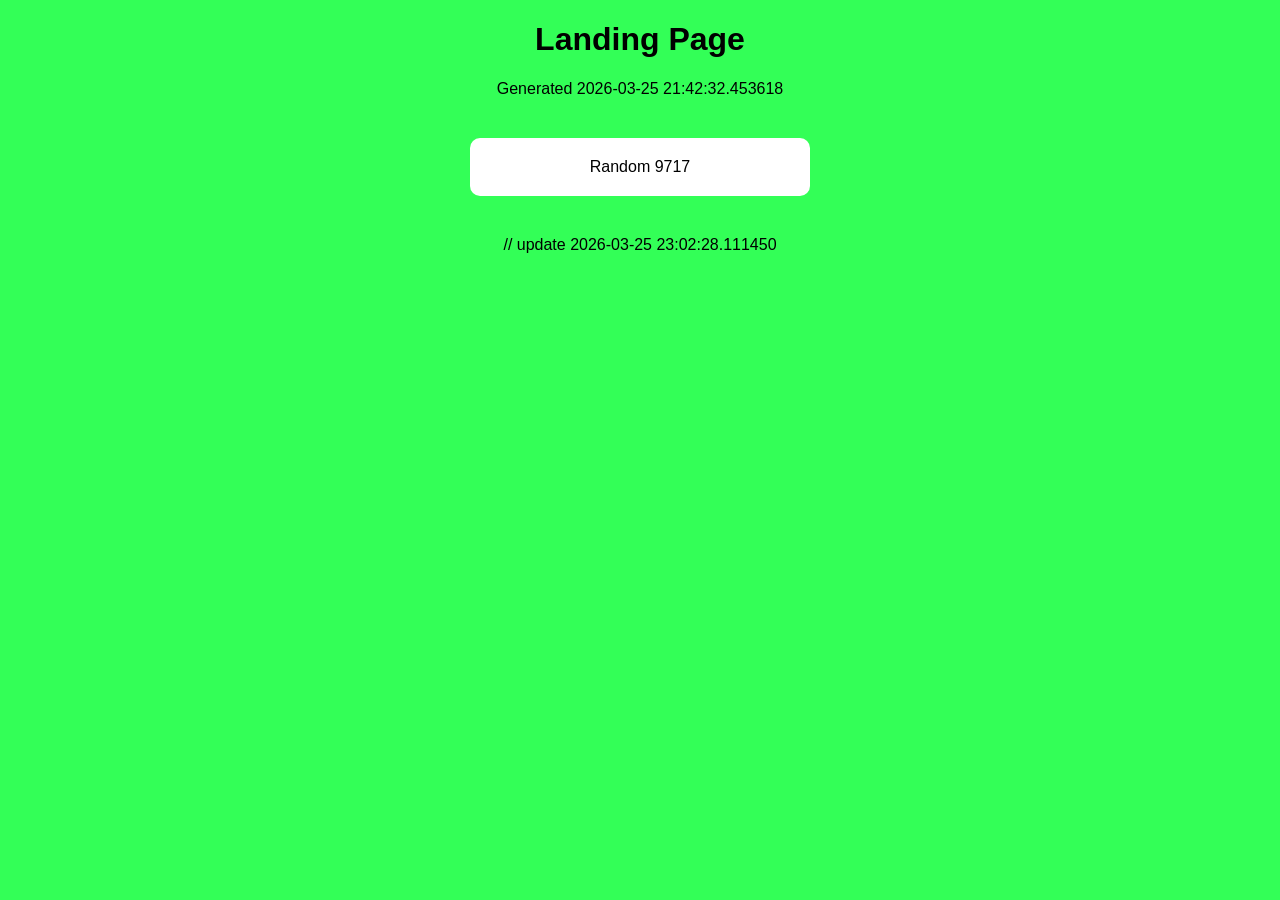
<file: index.html>
<!DOCTYPE html>
<html>
<head>

<title>Landing Page</title>

<style>
body {
background:#33ff57;
font-family:Arial;
text-align:center;
}

.card {
background:white;
width:300px;
margin:40px auto;
padding:20px;
border-radius:10px;
}

</style>

</head>

<body>

<h1>Landing Page</h1>

<p>Generated 2026-03-25 21:42:32.453618</p>

<div class="card">
Random 9717
</div>

</body>
</html>

// update 2026-03-25 23:02:28.111450
</file>
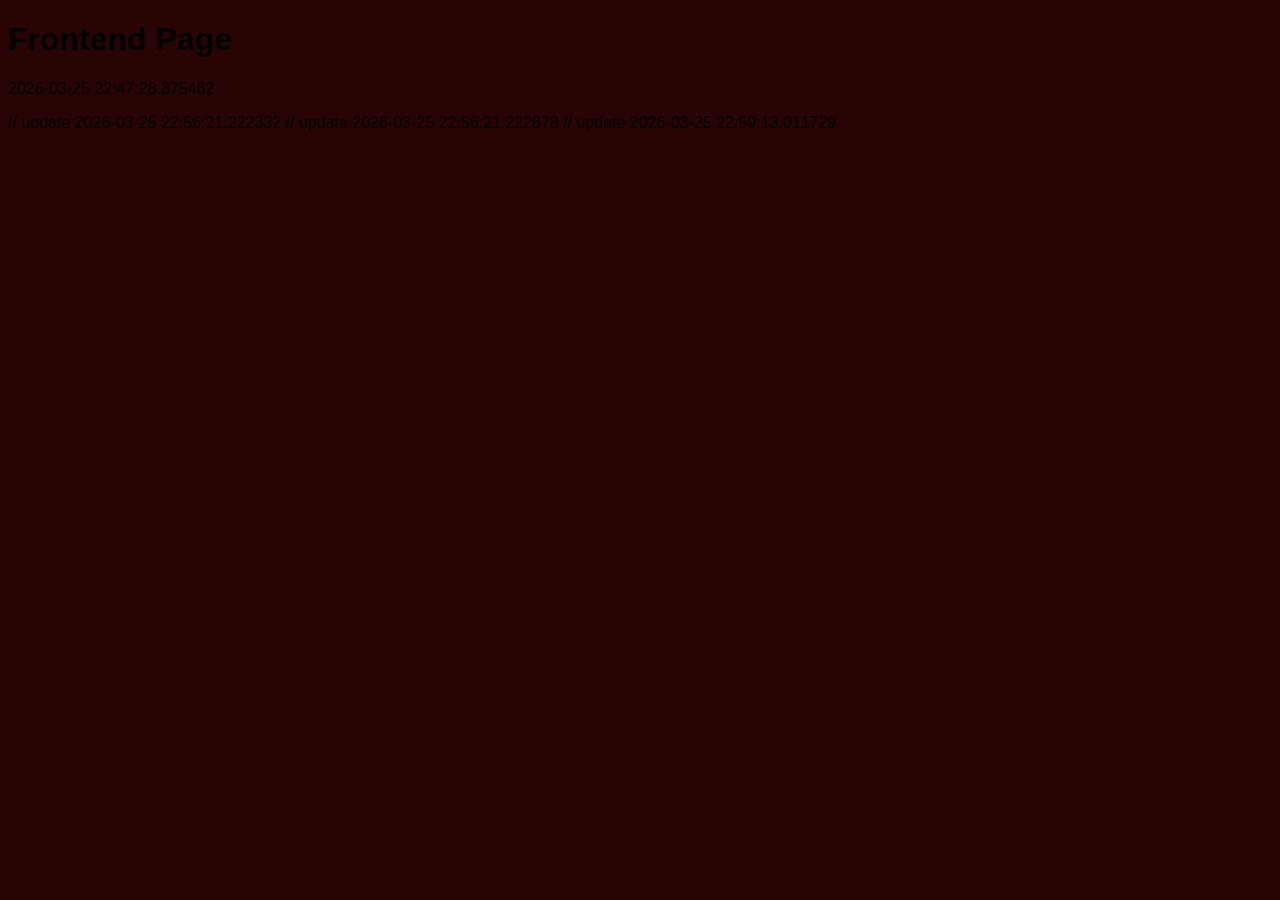
<file: about.html>
<!DOCTYPE html>
<html>
<head>
<title>Page</title>
<link rel="stylesheet" href="style.css">
<script src="app.js"></script>
</head>
<body>

<h1>Frontend Page</h1>

<p>2026-03-25 22:47:28.375462</p>

</body>
</html>

// update 2026-03-25 22:56:21.222332

// update 2026-03-25 22:56:21.222878

// update 2026-03-25 22:59:13.011729
</file>
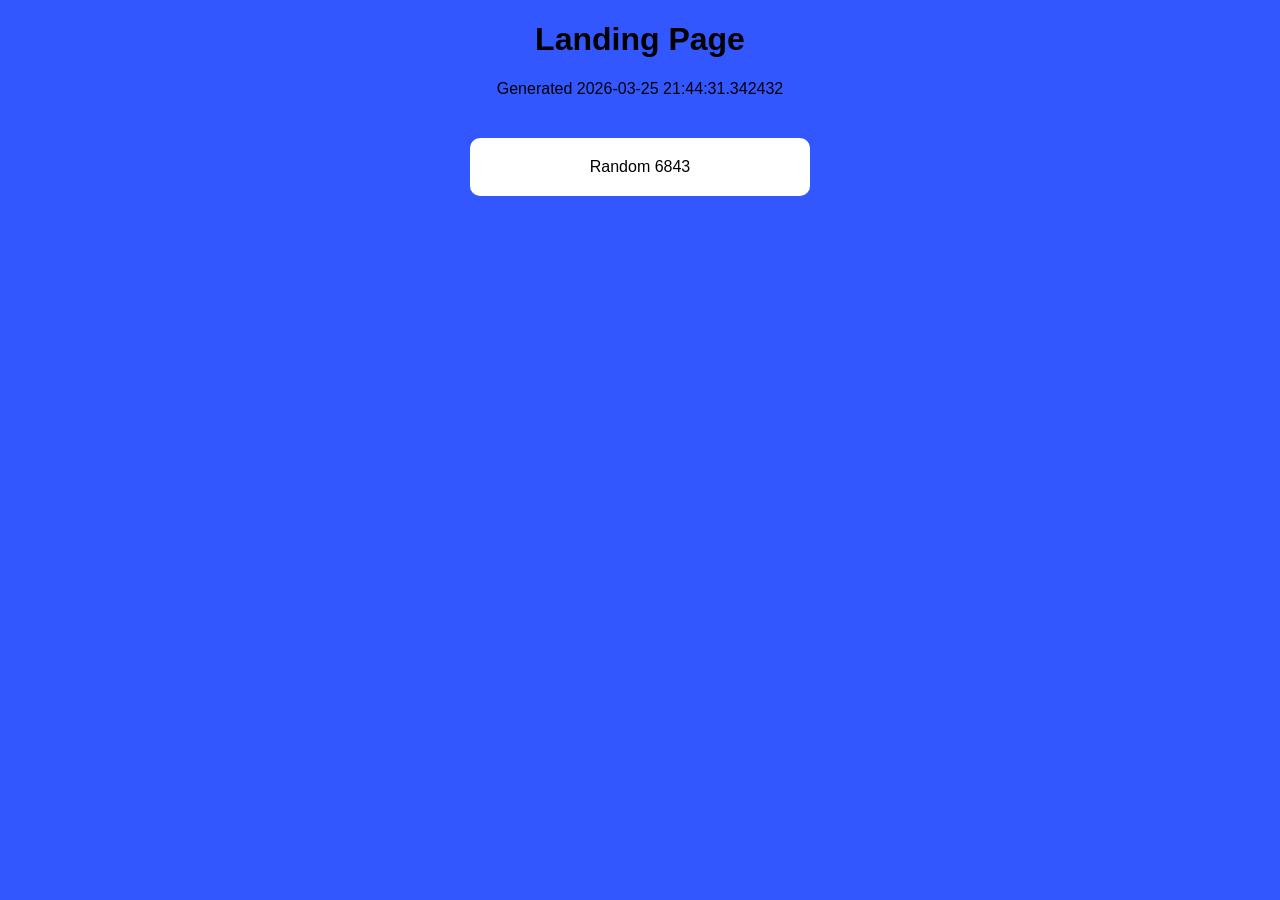
<file: components.html>
<!DOCTYPE html>
<html>
<head>

<title>Landing Page</title>

<style>
body {
background:#3357ff;
font-family:Arial;
text-align:center;
}

.card {
background:white;
width:300px;
margin:40px auto;
padding:20px;
border-radius:10px;
}

</style>

</head>

<body>

<h1>Landing Page</h1>

<p>Generated 2026-03-25 21:44:31.342432</p>

<div class="card">
Random 6843
</div>

</body>
</html>
</file>
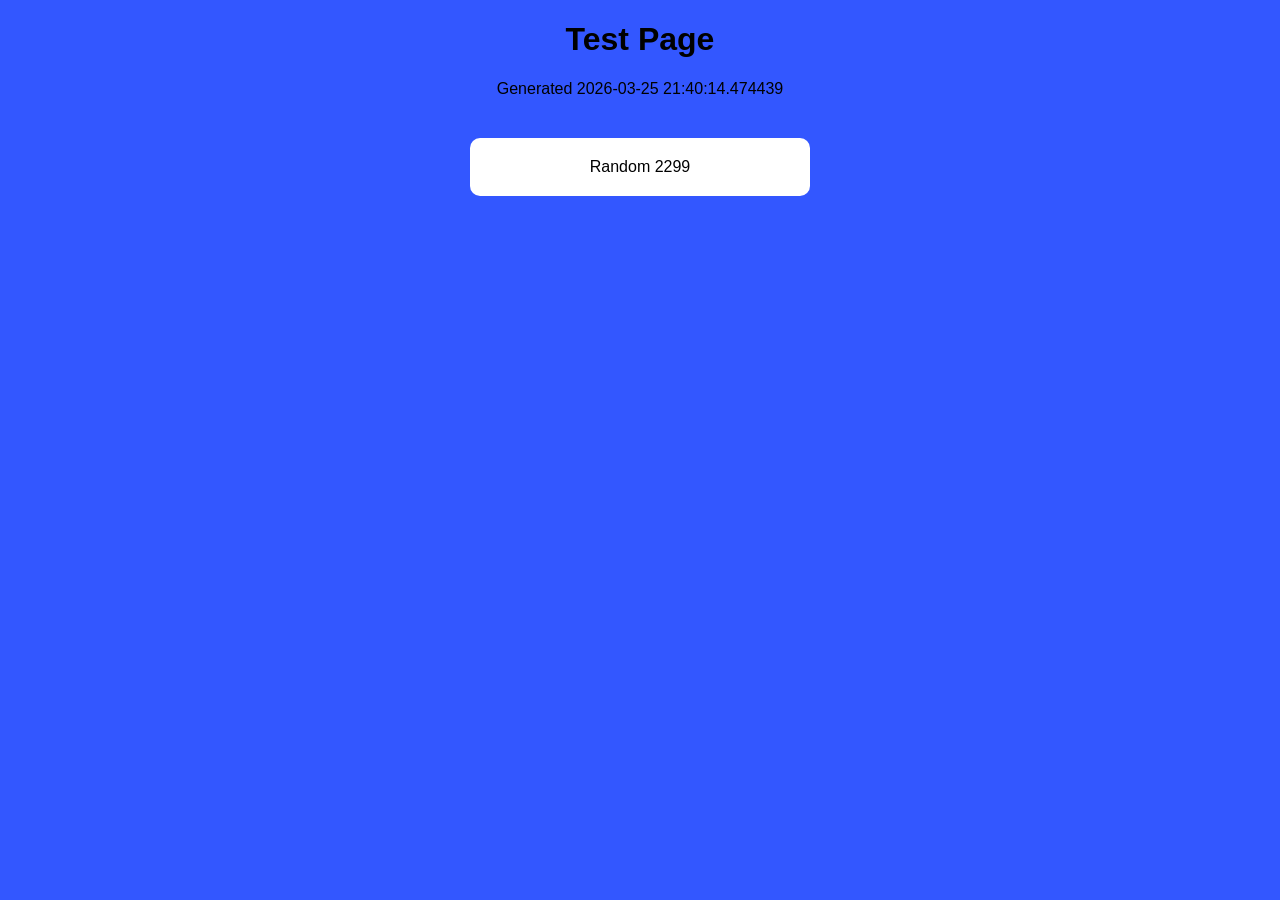
<file: layout.html>
<!DOCTYPE html>
<html>
<head>

<title>Test Page</title>

<style>
body {
background:#3357ff;
font-family:Arial;
text-align:center;
}

.card {
background:white;
width:300px;
margin:40px auto;
padding:20px;
border-radius:10px;
}

</style>

</head>

<body>

<h1>Test Page</h1>

<p>Generated 2026-03-25 21:40:14.474439</p>

<div class="card">
Random 2299
</div>

</body>
</html>
</file>
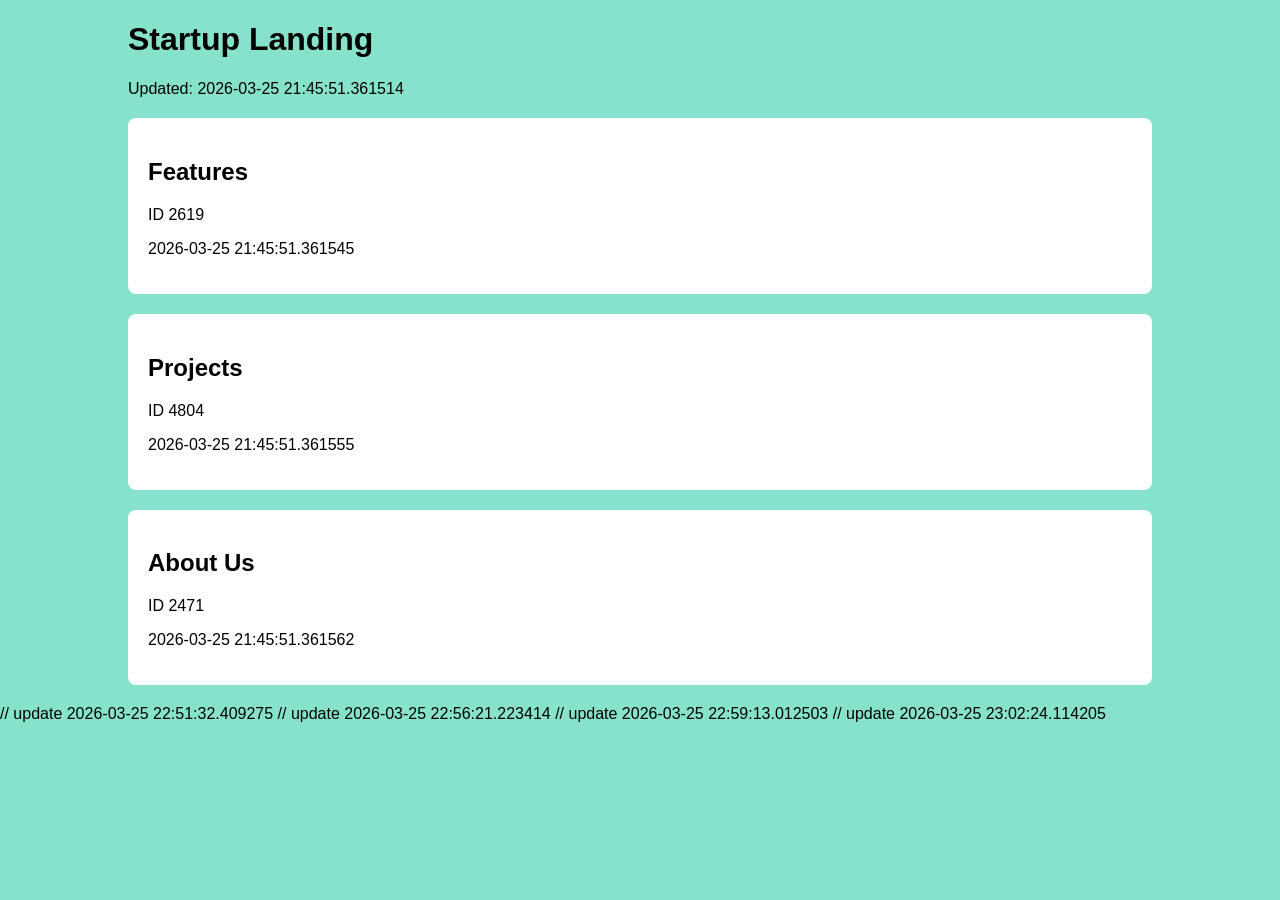
<file: services.html>
<!DOCTYPE html>
<html>
<head>
<title>Startup Landing</title>
<style>
body {
font-family:Arial;
background:#86e2cb;
margin:0;
}
.container {
width:80%;
margin:auto;
}
.section {
background:white;
padding:20px;
margin:20px 0;
border-radius:8px;
}
</style>
</head>
<body>

<div class="container">

<h1>Startup Landing</h1>

<p>Updated: 2026-03-25 21:45:51.361514</p>

<div class="section">
<h2>Features</h2>
<p>ID 2619</p>
<p>2026-03-25 21:45:51.361545</p>
</div>

<div class="section">
<h2>Projects</h2>
<p>ID 4804</p>
<p>2026-03-25 21:45:51.361555</p>
</div>

<div class="section">
<h2>About Us</h2>
<p>ID 2471</p>
<p>2026-03-25 21:45:51.361562</p>
</div>

</div>
</body>
</html>

// update 2026-03-25 22:51:32.409275

// update 2026-03-25 22:56:21.223414

// update 2026-03-25 22:59:13.012503

// update 2026-03-25 23:02:24.114205
</file>
<file: style.css>
body {
background:#290405;
font-family:Arial;
}

// update 2026-03-25 22:59:13.009998

// update 2026-03-25 23:02:24.115700
</file>
